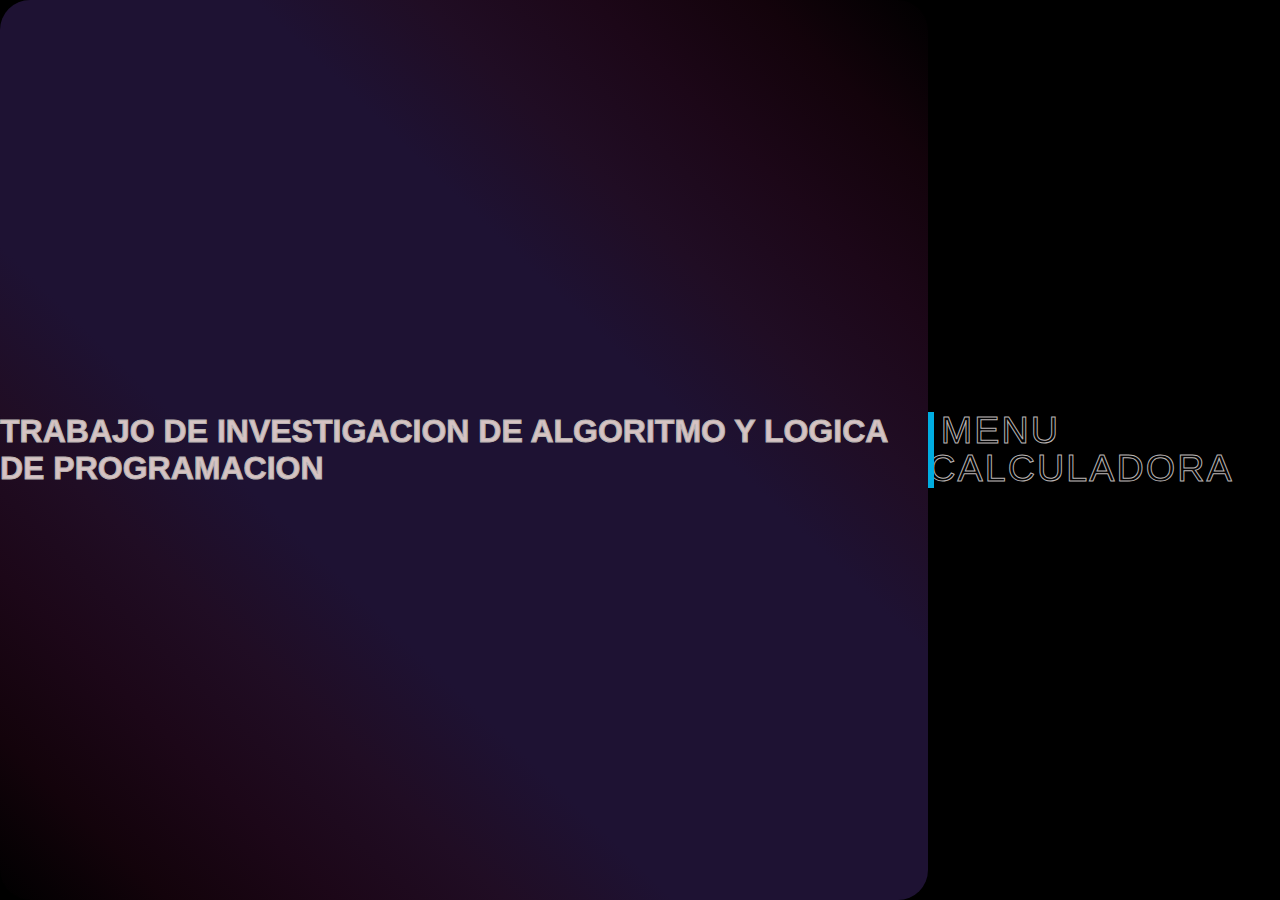
<file: taller/index.html>
<!DOCTYPE html>
<html lang="en">
<head>
    <meta charset="UTF-8">
    <meta http-equiv="X-UA-Compatible" content="IE=edge">
    <meta name="viewport" content="width=device-width, initial-scale=1.0">
    <title>TRABAJO DE INVESTIGACION </title>
    <link rel="stylesheet" href="./css/styles.css">
</head>

<body>
   <div class="contenedor">
    <h1>TRABAJO DE INVESTIGACION DE ALGORITMO Y LOGICA DE PROGRAMACION</h1>
   </div>
    <div class="contenido">
<li style="--clr:#00ade1">
    
<a  class="cal" href="./pages/calculadora.html" data-text="&nbsp;Menu Calculadora" >&nbsp;Menu Calculadora&nbsp;</a>
</li>
    </div>
    

</body>
</html>
</file>
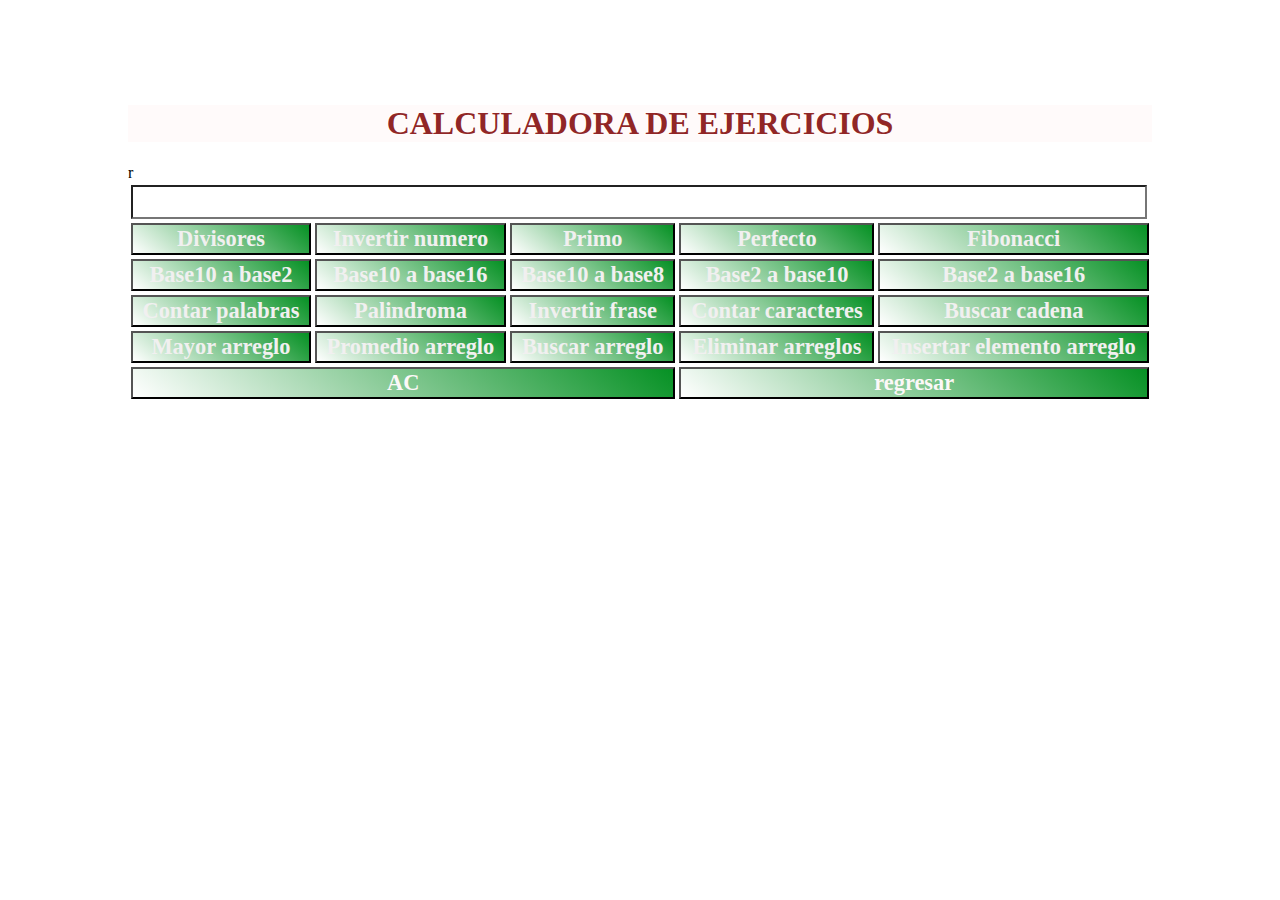
<file: taller/pages/calculadora.html>
<!DOCTYPE html>
<html lang="en">
<head>
    <meta charset="UTF-8">
    <meta http-equiv="X-UA-Compatible" content="IE=edge">
    <meta name="viewport" content="width=device-width, initial-scale=1.0">
    <link rel="stylesheet" href="../css/calculadora.css">
    <title>CALCULADORA</title>
</head>
<body>
    <form action="../index.html">
        <h1>CALCULADORA DE EJERCICIOS</h1>
        <div class="cuadrado">r
        <table>
    
        
        <tr>
            <td colspan="5"><input  id="result"></td>
        </tr>
        <tr>
            <td > <button type="button" onclick="cal.divisores()">Divisores</button></td>
            <td ><button type="button" onclick="cal.invertirNumero()">Invertir numero </button></td>
            <td ><button type="button" onclick="cal.primos()">Primo</button></td>
            <td ><button type="button" onclick="cal.numeroPerfecto()">Perfecto</button></td>
            <td ><button type="button" onclick="cal.fibonacci()">Fibonacci</button></td>
        </tr>
        <tr>
            <td><button type="button" onclick="cal.base10_base2()">Base10 a base2</button></td>
            <td><button type="button" onclick="cal.base10_base16()">Base10 a base16</button></td>
            <td><button type ="button" onclick="cal.base10_base8()">Base10 a base8</button></td>
            <td><button type="button" onclick="cal.base2_base10()">Base2 a base10</button></td>
            <td><button type="button" onclick="cal.base2_base16()">Base2 a base16</button></td>
        </tr> 
        <tr>
            <td><button type="button" onclick="cal.contarPalabras()">Contar palabras</button></td>
            <td><button type="button" onclick="cal.palindroma()">Palindroma</button></td>
            <td><button type="button" onclick="cal.inversion()">Invertir frase</button></td>
            <td><button type="button" onclick="cal.contarc()">Contar caracteres</button></td>
            <td><button type="button" onclick="cal.buscarcad()">Buscar cadena</button></td>
        </tr>
        <tr>
            <td><button type="button" onclick="cal.mayorarr()">Mayor arreglo</button></td>
            <td><button type="button" onclick="cal.promedio_arreglo()">Promedio arreglo</button></td>
            <td><button type="button" onclick="cal.buscararr()">Buscar arreglo</button></td>
            <td><button type="button" onclick="cal.eliminararr()">Eliminar arreglos</button></td>
            <td><button type="button" onclick="cal.insertararr()">Insertar elemento arreglo</button></td>
        </tr>
        <tr>
            <td colspan="3"><button class="ac" type="reset"> AC </button></td >
                <td colspan="2"><button class="ac" type="submit" src="../index.html"> regresar</button></td >
                </tr>
                
            
                
                
                
            </table>
                 </div>
<script src="../js/calculadoras.js"></script>
</body>
</html>
</file>
<file: taller/css/styles.css>
*{
    margin: 0;
    padding: 0;
    box-sizing: border-box;
    font-family:'poppins ', sans-serif;
}
body{
    display:flex;
    justify-content:center;
    align-items: center;
    min-height: 100vh;
    background-color: black;
}
li{
    position:relative;
    list-style: none;
}
li a {
    position: relative;
    font-size: 1cm;
    text-decoration: none;
    line-height: 1em;
    letter-spacing: 2px;
    text-transform: uppercase;
    color:transparent;
    -webkit-text-stroke:1px rgb(185, 180, 179) ;

}
li a:before{
  content: attr(data-text);
  position:absolute;
  color: var(--clr);
  width:0;
  overflow: hidden;
  transition: 1s;
  border-right: 6px solid var(--clr);
  -webkit-text-stroke:1px var(--clr) ;

}
li a:hover::before{
    width: 320px;
    filter: drop-shadow(0 0 25px var(--clr));
}
h1{
    background-color: rgb(234, 236, 238);
    display:flex;
    display:flex;
    justify-content:center;
    align-items: center;
    min-height: 100vh;
    background-color: rgb(2, 6, 27);
    border-radius: 30px;
    color: rgb(214, 195, 195);
    -webkit-text-stroke:1px rgb(185, 180, 179) ;
    background-image: linear-gradient(to right top, #000000, #13030b, #1c0718, #200d24, #1e1233, #1e1233, #1e1233, #1e1233, #200d24, #1c0718, #13030b, #000000);
       
   
}
</file>
<file: taller/css/calculadora.css>
body{
    width: 80% ;
    margin:20px auto ;
    background-image: url(https://steamuserimages-a.akamaihd.net/ugc/2431257904741262239/5224F69217562A3C070E381FE3DAC295BCF5C9A8/?imw=1024&imh=575&ima=fit&impolicy=Letterbox&imcolor=%23000000&letterbox=true);
    padding: 5%;
    

    
    
    
    
}
h1{
    color: rgba(138, 24, 24, 0.952);
    text-align: center;
    background-color: rgb(255, 250, 250);
    
}
table{
  width: 100%;


}



input{
    width: 99%;
    font-size:150% ; 
    border-radius: 0px;
    
}



  


button{
    
    width: 100%;
    font-family: comic sans;
    
font-size: 140%;
font-weight: bold;
border-radius: 0px;

color :rgb(241, 240, 240);

overflow: 0.2s;
transition: 0.2s;
background: linear-gradient(40deg,transparent,rgb(6, 145, 36));

}
button:hover{
    background: rgb(46, 204, 67);
    box-shadow:   0 0 80px rgb(6, 221, 71), 0 0 40px rgb(0, 212, 18),0 0 80px rgb(17, 223, 45);
    transition-delay: 0.1s;
}



button:hover button{
    
    transition: 1s;
}

input{
    text-align: center;
}
.ac{
 color: rgb(252, 248, 248);   
}
</file>
